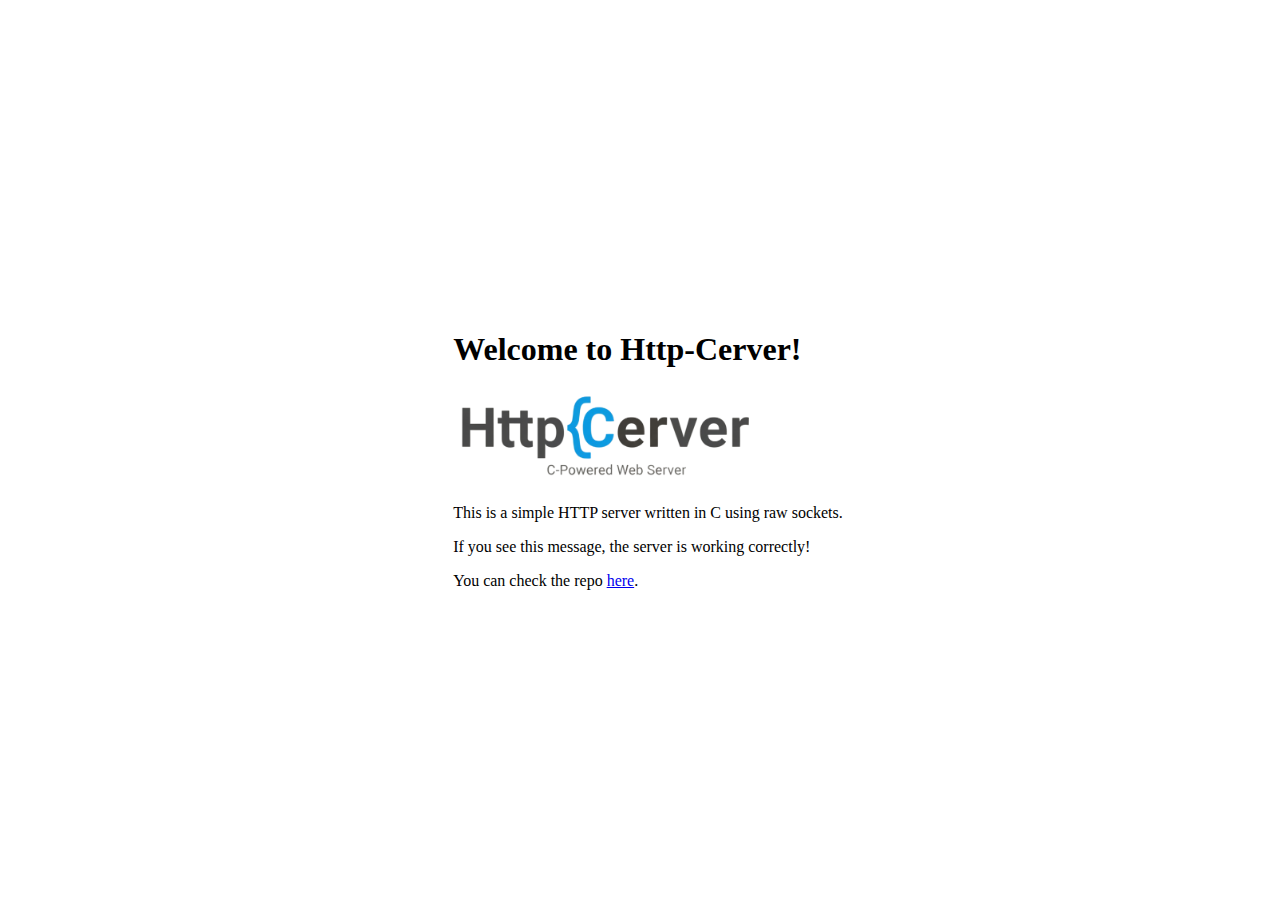
<file: public/www/index.html>
<!DOCTYPE html>
<html lang="en">
<head>
	<meta charset="UTF-8">
	<meta name="viewport" content="width=device-width, initial-scale=1.0">
	<link rel="stylesheet" href="./style.css">
	<title>Http-Cerver</title>
</head>
<body>
	<div class="box">
		<h1 id="title">Welcome to Http-Cerver!</h1>
		<img id="logo" src="../img/img.png" alt="cerver logo" width="300">
		<div class="content">
			<p>This is a simple HTTP server written in C using raw sockets.</p>
			<p>If you see this message, the server is working correctly!</p>
			<p>You can check the repo <a href="https://github.com/Ox03bb/Http-Cerver">here</a>.</p>
		</div>
	</div>

</body>
</html>
</file>
<file: public/www/style.css>
body{
	width: 100%;
    height: 100vh;
	display: flex;
	flex-direction: column;
	justify-content: center;
    align-items: center;

}

.box{
	flex-direction: column;
	justify-content: center;
	align-items: center;
}

#logo{
	align-self: center;
}
</file>
